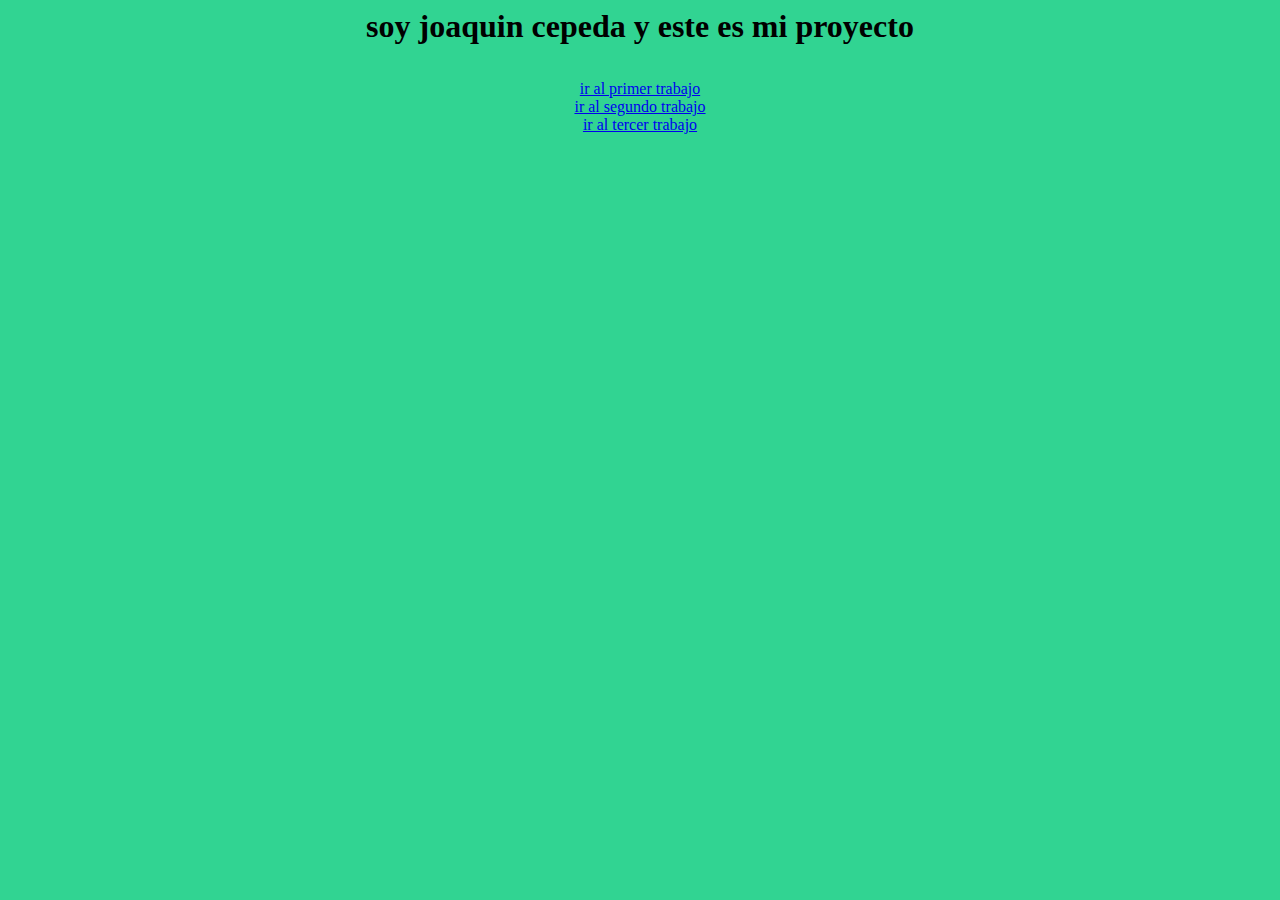
<file: index.html>
<html>
  <head>
    <title>todos mis proyectos </title>
    <link rel="stylesheet" type="text/css"href="style.css">
  </head>
  <body>
    <h1>soy joaquin cepeda y este es mi proyecto</h1>
    <div class="separar-link"> 
       <a href="pages/proyecto-1.html">ir al primer trabajo</a>
       <br />
       <a href="pages/proyecto-2.html">ir al segundo trabajo</a>
       <br />
       <a href="pages/proyecto-3.html">ir al tercer trabajo</a>
    </div>
  </body>
</html>
</file>
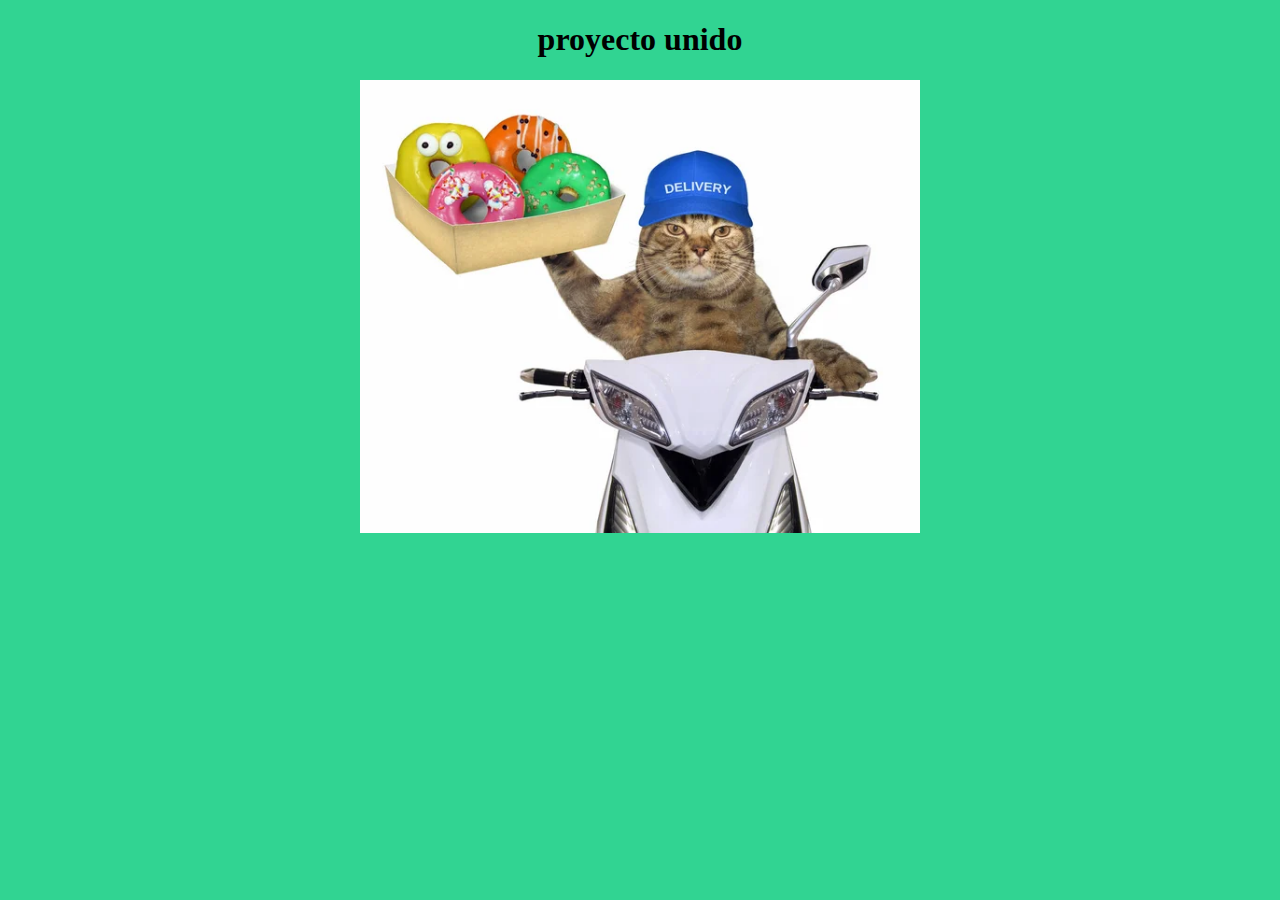
<file: pages/proyecto-1.html>
<!DOCTYPE html>
<html lang="en">
<head>
    <meta charset="UTF-8">
    <meta name="viewport" content="width=device-width, initial-scale=1.0">
    <title>mi proyecto 1</title>
    <link rel="stylesheet" type="text/css"href="../style.css">
</head>
<body>
    <h1>proyecto unido</h1>
    <img src="files/gato.jpg">
</body>
</html>
</file>
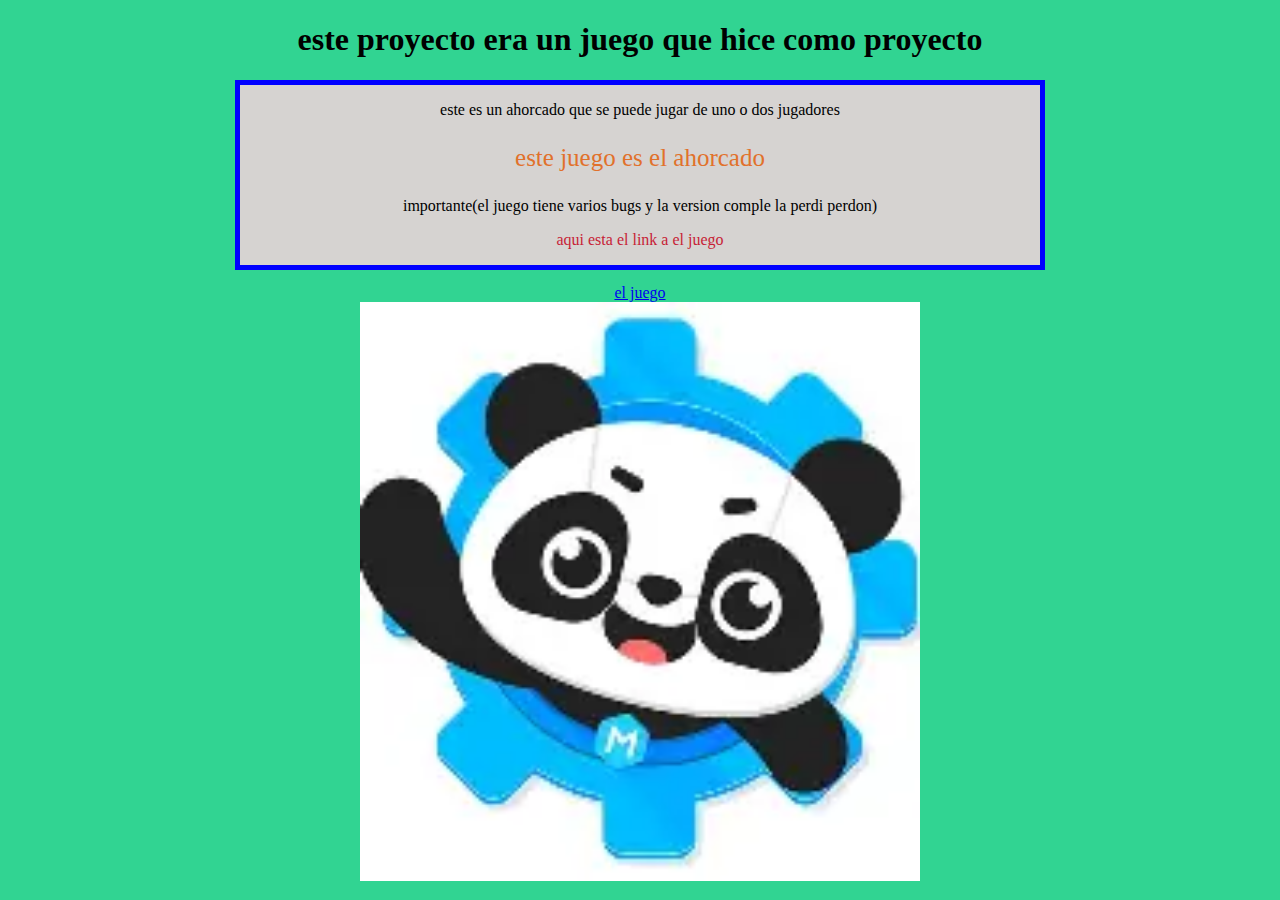
<file: pages/proyecto-2.html>
<!DOCTYPE html>
<html lang="en">
<head>
    <meta charset="UTF-8">
    <meta name="viewport" content="width=device-width, initial-scale=1.0">
    <title>mi juego de ahorcado</title>
    <link rel="stylesheet" type="text/css"href="../style.css">
</head>
<body>
	
    <h1>este proyecto era un juego que hice como proyecto</h1>
    <div class="bloque">
	<p class="#texto-grande" id="texto-grande">este es un ahorcado que se puede jugar de uno o dos jugadores</p>
	<p class="pequeño" id="texto-titulo">este juego es el ahorcado</p>
	<p>importante(el juego tiene varios bugs y la version comple la perdi perdon)
	<p class="#texto-color"  id="texto-color">aqui esta el link a el juego</p> 
    </div>
    <div class="separar-link"> 
    	<a href="https://planet.mblock.cc/project/projectshare/6155550">el juego</a>
    </div>
    <img src="files/block.webp">
</body>
</html>
</file>
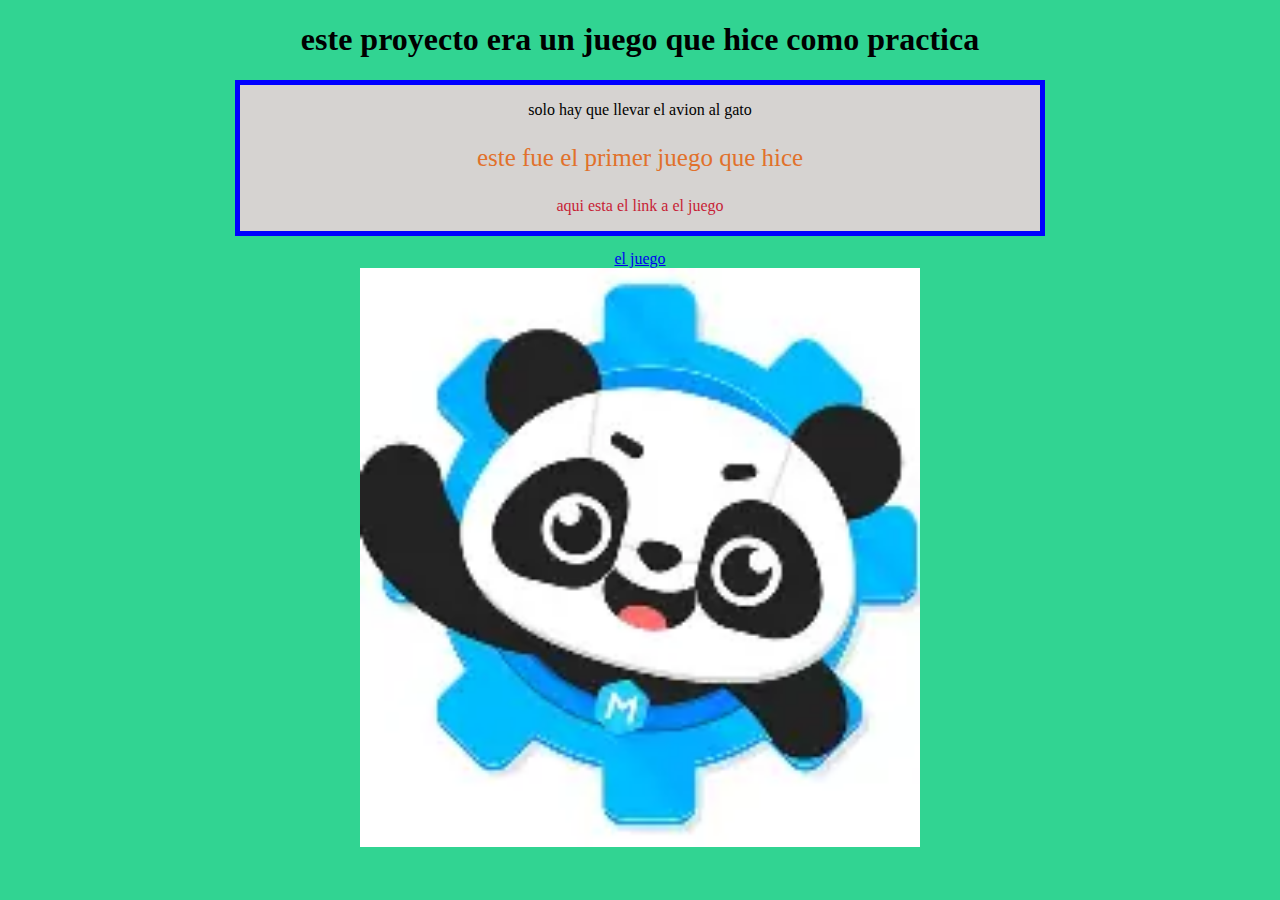
<file: pages/proyecto-3.html>
<!DOCTYPE html>
<html lang="en">
<head>
    <meta charset="UTF-8">
    <meta name="viewport" content="width=device-width, initial-scale=1.0">
    <title>mi juego primer juego</title>
    <link rel="stylesheet" type="text/css"href="../style.css">
</head>
<body>
	
    <h1>este proyecto era un juego que hice como practica</h1>
    <div class="bloque">
	<p class="#texto-grande" id="texto-grande">solo hay que llevar el avion al gato</p>
	<p class="pequeño" id="texto-titulo">este fue el primer juego que hice
	<p class="#texto-color"  id="texto-color">aqui esta el link a el juego</p> 
    </div>
    <div class="separar-link"> 
    	<a href="https://planet.mblock.cc/project/projectshare/6155550">el juego</a>
    </div>
    <img src="files/block.webp">
</body>
</html>
</file>
<file: style.css>
body{
    text-align: center;
    background-color: #31D492;
}
img {
	max-width: 50%;
	width: 560px;
}
.texto-grande {
	font-size:50px;
}
.pequeño {
	font-size:25px;
}
#texto-color {
	color: #C71D36;
}
#texto-titulo {
	color: #E1712B;
}
.bloque{
	border: 5px solid blue;
	max-width:800px;
	margin:auto;
	background-color:#D6D3D1;
}
.separar-link {
	padding-top: 14px;
}
</file>
